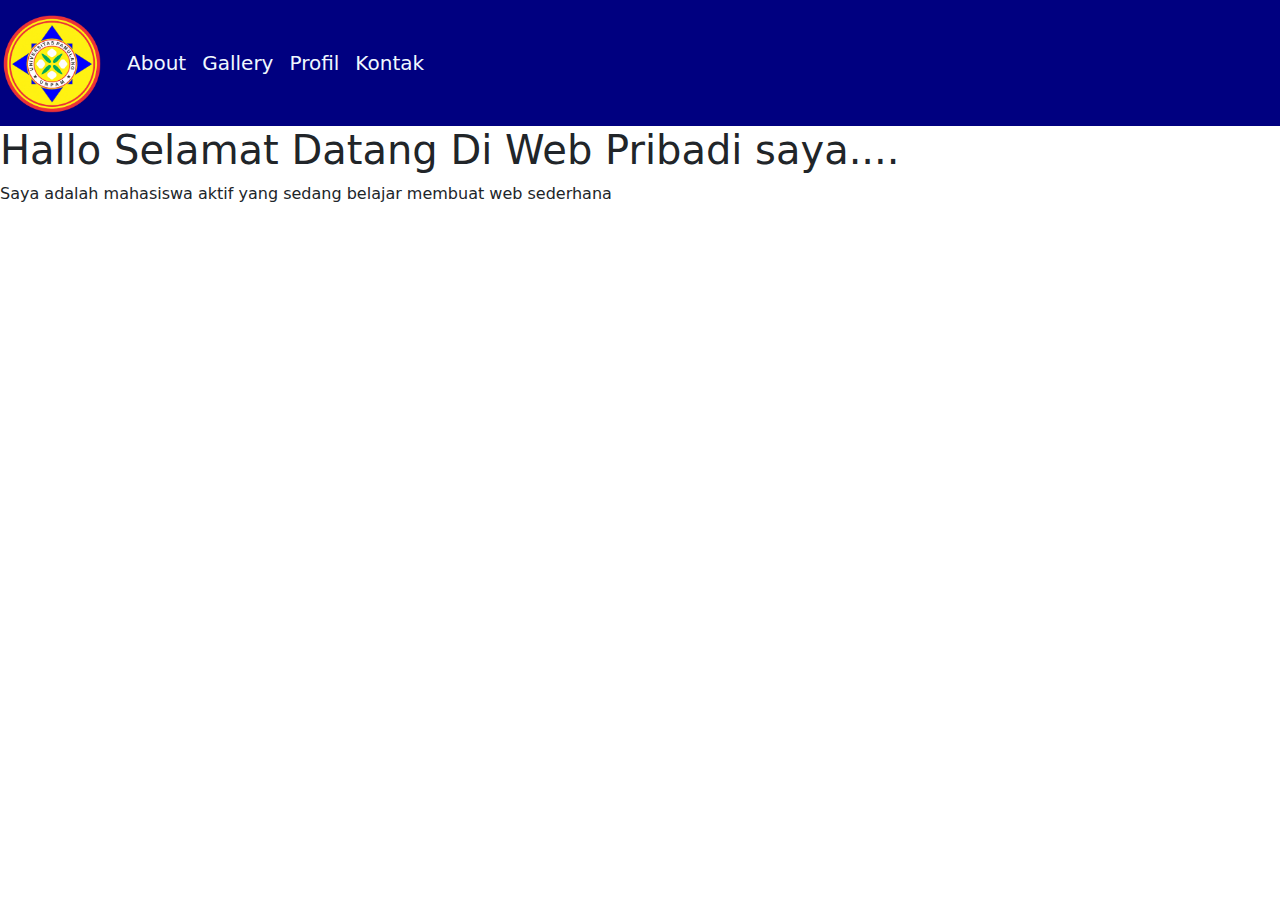
<file: UAS PEMROGRAMAN WEB 1/index.html>
<!DOCTYPE html>
<html lang="en">
<head>
    <meta charset="UTF-8">
    <meta name="viewport" content="width=device-width, initial-scale=1.0">
    <link rel="icon" type="image/png" href="icon2.jpg">
    <link rel="stylesheet" href="bootstrap-5.0.2-dist/css/bootstrap.css">
    <link rel="stylesheet" href="css/index.css">
    <title>Web Perkenalan Diri</title>

    
</head>
<body>
    <nav class="navbar navbar-expand-lg navbar-light " style="background-color: navy;">
        <a class="navbar-brand" href="https://unpam.ac.id/">
            <img src="img/logo-unpam-300x291.png" alt="ini icon">
        </a>
        <button class="navbar-toggler" type="button" data-toggle="collapse" data-target="#navbarSupportedContent" aria-controls="navbarSupportedContent" aria-expanded="false" aria-label="Toggle navigation">
          <span class="navbar-toggler-icon"></span>
        </button>
      
        <div class="collapse navbar-collapse" id="navbarSupportedContent">
          <ul class="navbar-nav mr-auto" style="font-size: 20px;">
            <li class="nav-item active">
              <a class="nav-link" href="about.html" style="color: aliceblue;">About </a>
            </li>
            <li class="nav-item">
              <a class="nav-link" href="gallery.html"style="color: aliceblue;">Gallery</a>
            </li>
            <li class="nav-item">
                <a class="nav-link" href="profil.html"style="color: aliceblue;">Profil</a>
              </li>
            <li class="nav-item">
              <a class="nav-link " href="kontak.html"style="color: aliceblue;">Kontak</a>
            </li>
          </ul>
        </div>
      </nav>

    
      <section id="about"></section>
      <h1 aria-setsize="30px">Hallo Selamat Datang Di Web Pribadi saya....</h1>

      <p>Saya adalah mahasiswa aktif yang sedang belajar membuat web sederhana</p>
    
</body>
</html>
</file>
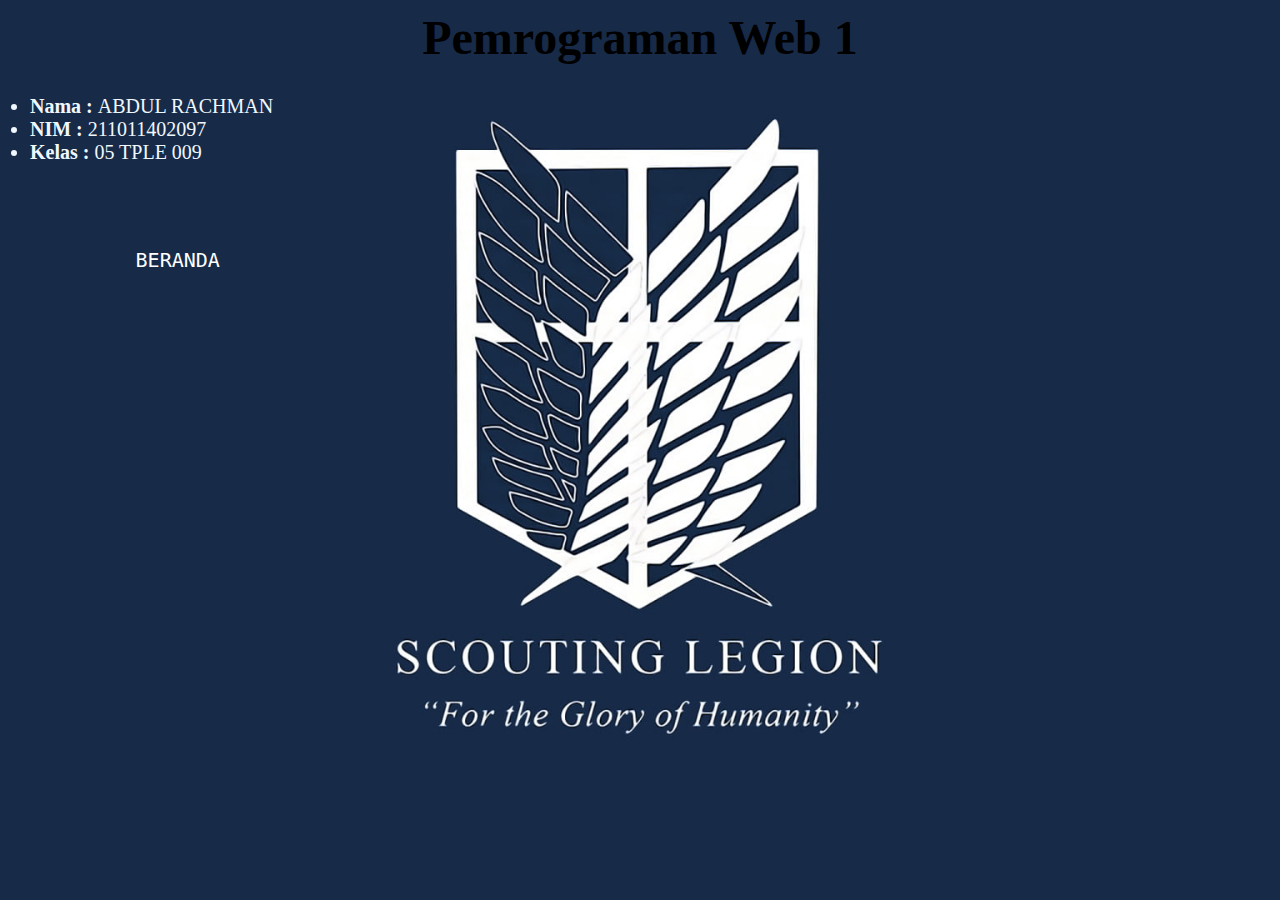
<file: UAS PEMROGRAMAN WEB 1/about.html>
<!DOCTYPE html>
<html lang="en">
<head>
    <meta charset="UTF-8">
    <meta name="viewport" content="width=device-width, initial-scale=1.0">
    <title>Pemrograman Web 1</title>
    <link rel="icon" type="image/png" href="icon2.png">
    <link rel="stylesheet" type="text/css" href="css/style.css">
    <meta name="viewport" content="width=device-width, initial-scale=1">

</head>
<body>
  <section class="hero">
    <div class="mash-container">
    <main class="content">
    <h1> Pemrograman Web 1 </h1>
   
    <ul >
        <li><b>Nama    : </b> ABDUL RACHMAN</li>
        <li><b>NIM     :</b> 211011402097</li>
        <li><b>Kelas   :</b> 05 TPLE 009</li>
        
      </Ul>
<pre>
    <ul>
      <a class="link" href="index.html">BERANDA</a>
    </ul>
    </main>
    </div>
  </pre>
    </section>

</body>
</html>
</file>
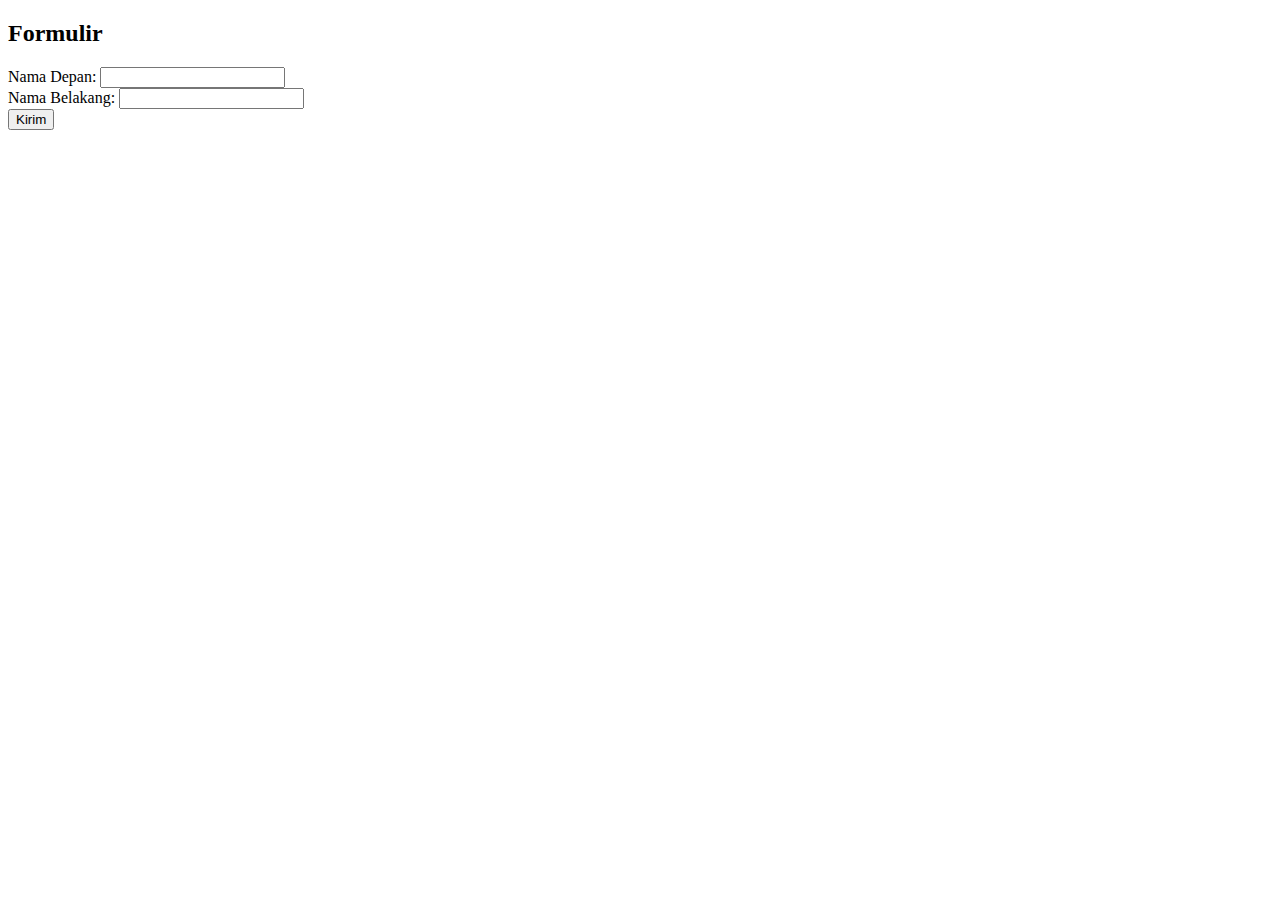
<file: UAS PEMROGRAMAN WEB 1/Alerts.html>
<!DOCTYPE html>
<html lang="en">
<head>
    <meta charset="UTF-8">
    <meta name="viewport" content="width=, initial-scale=1.0">
    <title>Alert</title>
</head>
<body>
    <script src="javascript/Alerts.js">
    </script>
</body>
</html>
</file>
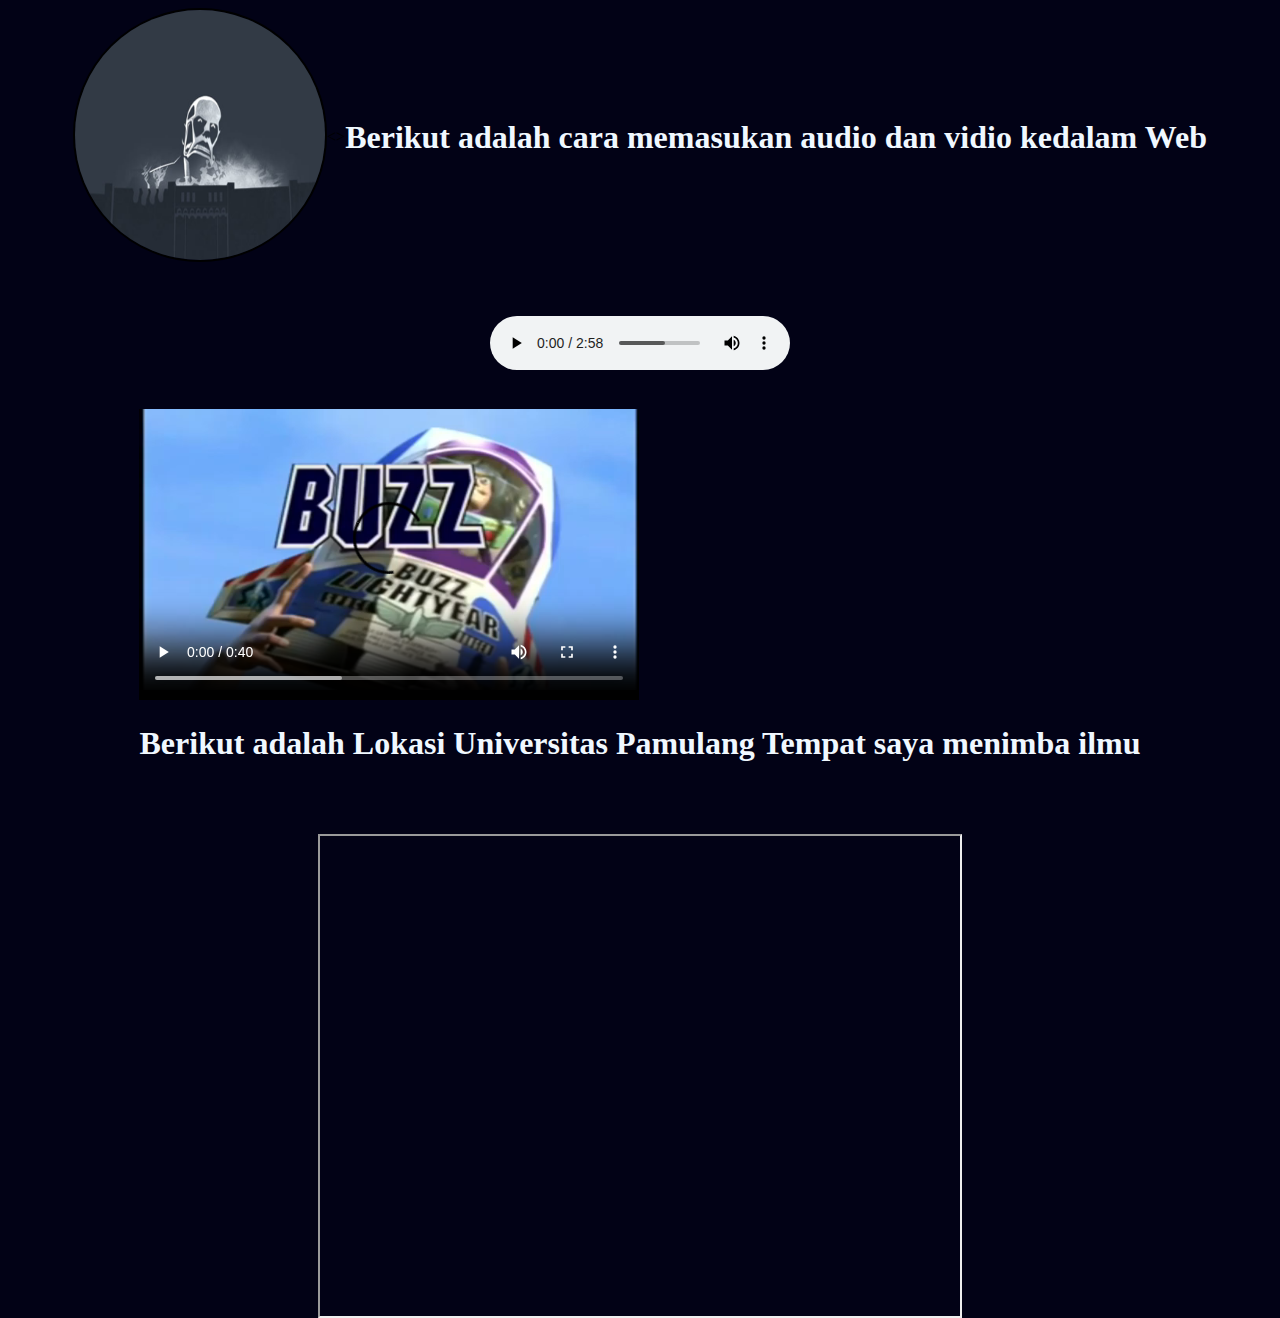
<file: UAS PEMROGRAMAN WEB 1/gallery.html>
<!DOCTYPE html>
<html lang="en">
<head>
    <meta charset="UTF-8">
    <meta name="viewport" content="width=, initial-scale=1.0">
    <link rel="stylesheet" href="css/stylenew.css">
    <title>TAMPILAN FOTO <AUdio></AUdio> MAPS DAN VIDIO</title>
</head>
<body>
<!-- NAMA : ABDUL RACHMAN -->
    <div class="container">
        <div class="img">
        <img src="PROFIL.png" alt="profil">
     </div>

<>
<h1 class="warna">Berikut adalah cara memasukan audio dan vidio kedalam Web</h1>
     </div>
         <div class="audio-container">
            <audio controls>
            <source src="music/Lagu Barat.mp3" type="audio/mpeg">
            </audio>
    </div>
    <div class="container">
        <div class="video-container">
            <video controls width="500px" height="300px" src="video/Buzz Lightyear.mp4">
            </video>
    <!-- maps -->

    <h1 class="warna">Berikut adalah Lokasi Universitas Pamulang Tempat saya menimba ilmu</h1>
    <div class="container">
        <div class="maps-container">
                <iframe src="https://www.google.com/maps/d/embed?mid=1a6cVpgVs9KLNDAyKGVp9ciDTLAY&hl=en_US&ehbc=2E312F" width="640" height="480"></iframe>
            </div>
        </div>
    </div>
    
</div>
</body>
</html>
</file>
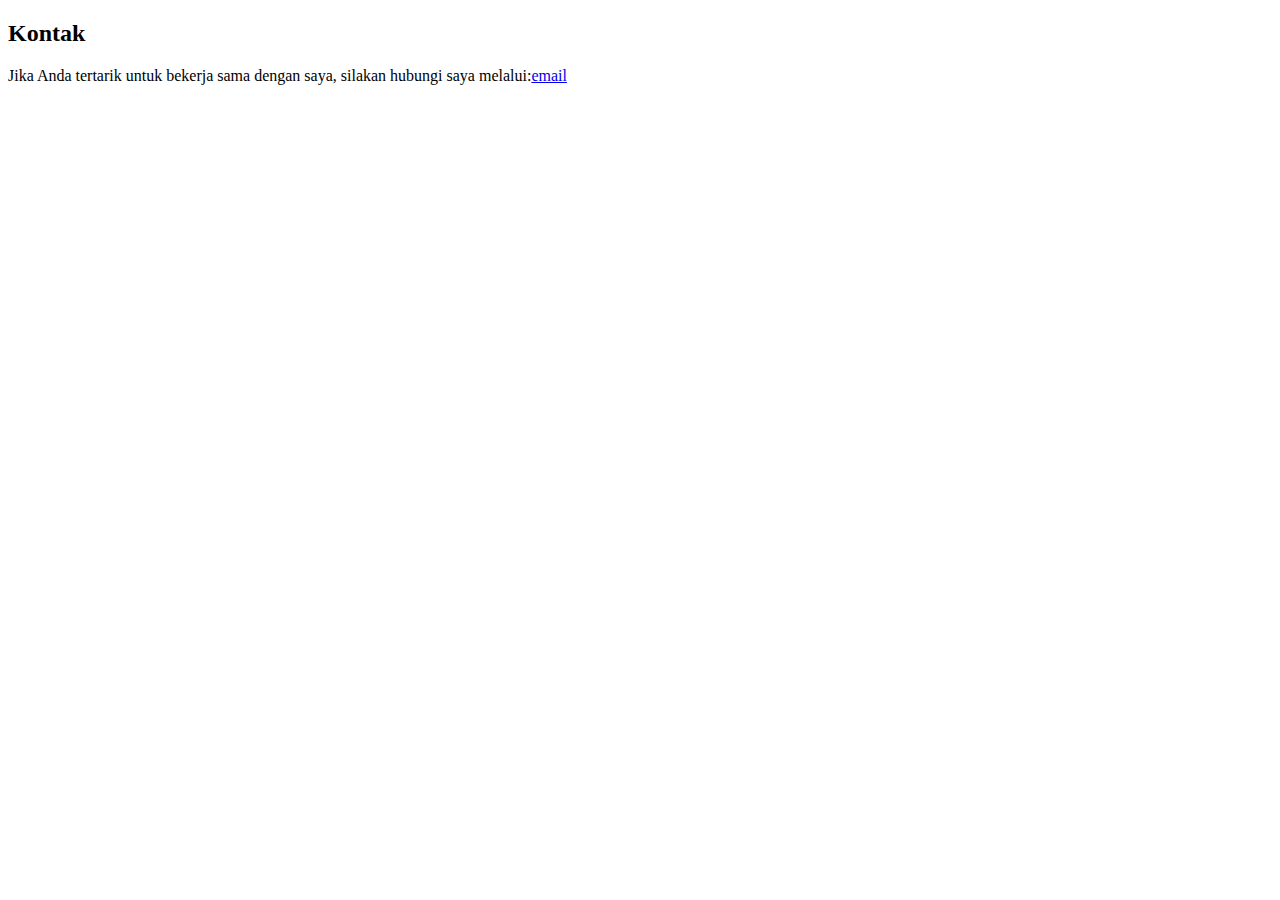
<file: UAS PEMROGRAMAN WEB 1/kontak.html>
<!DOCTYPE html>
<html lang="en">
<head>
    <meta charset="UTF-8">
    <meta name="viewport" content="width=device-width, initial-scale=1.0">
    <title>kontak</title>
</head>
<body>
    <h2>Kontak</h2>
    <p>
      Jika Anda tertarik untuk bekerja sama dengan saya, silakan hubungi saya melalui:<a href="mailto:rachmana120@gmail.com">email</a>
    </p>
    <ul>
      
</body>
</html>
</file>
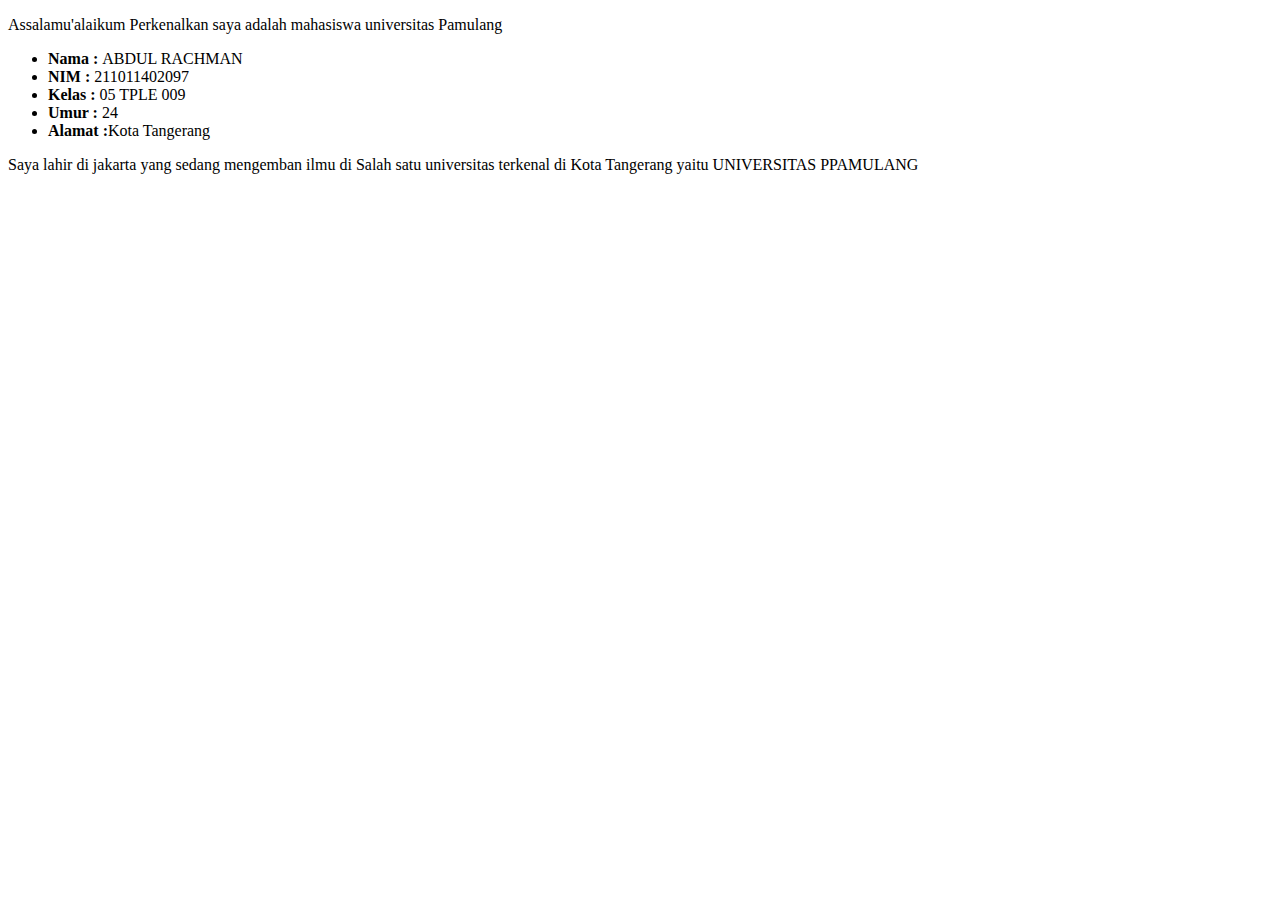
<file: UAS PEMROGRAMAN WEB 1/profil.html>
<!DOCTYPE html>
<html lang="en">
<head>
    <meta charset="UTF-8">
    <meta name="viewport" content="width=device-width, initial-scale=1.0">
    <title>PROFIL</title>
</head>
<body>

    
<p>Assalamu'alaikum Perkenalkan saya adalah mahasiswa universitas Pamulang</p>


<ul>
    <li><b>Nama    : </b> ABDUL RACHMAN</li>
    <li><b>NIM     :</b> 211011402097</li>
    <li><b>Kelas   :</b> 05 TPLE 009</li>
    <li><b>Umur   :</b> 24</li>
    <li><b>Alamat  :</b>Kota Tangerang</li>

  </Ul>

  <p>Saya lahir di jakarta yang sedang mengemban ilmu di Salah satu universitas terkenal di Kota Tangerang yaitu UNIVERSITAS PPAMULANG</p>

</body>
</html>
</file>
<file: UAS PEMROGRAMAN WEB 1/css/index.css>
.kontak {
    font-size: 3vh;
    color: red;
    text-align: left;
    justify-content: left;

}



.navbar-brand {

    img {
        max-height: 100px;
    }

    color: white;
    font-size: 12px;
}

.nav-link {

    color: white;
    font-size: 20px;
}
</file>
<file: UAS PEMROGRAMAN WEB 1/css/style.css>
* {
    margin: 0;
    padding: 0;
    box-sizing: border-box;
    outline: none;
    border: none;
    text-decoration: none;
  }
  body {
      min-height: 100vh;
      background-image: url("../img/Freedom.jpg"); /* Gantilah dengan lokasi file gambar Anda */
      background-repeat: no-repeat; /*Menghindari pengulangan gambar*/ 
      background-size:cover; /* Mengatur gambar agar sesuai dengan ukuran layar */
      background-position: center;
      position: relative;
      
    }
  a:link {
    font-size: 20px;
    text-align: justify;
    justify-content: left;
    display: block;
    padding: 20px;
    color: white;
    padding-left: 2px;
    display: inline-block;
    transition: transform 0.3s ease-out;
  }
  
  h1 {
          text-align: center;
          justify-content: center;
          font-size: 48px;
          animation: glitter 2s infinite;
          display: flex;
          padding: 10px; /* Tambahkan padding untuk memperjelas efek kilap */
        }
  
  ul{
      font-size: 20px;
      text-align: justify;
      display: block;
      padding: 20px;
      padding-left: 30px;
      color: aliceblue;
      display: inline-block;
      transition: transform 0.3s ease-out;
  }
  
  ul:hover {
      animation: moveText 0.3s forwards;
    }
  
    @keyframes glitter {
      0% { color: red; }
      50% { color: yellow; }
      100% { color:greenyellow; }
     
    }
  
    @keyframes move {
    0% { transform: translateX(0); }
    50% { transform: translateX(100px); }
    100% { transform: translateX(0); }
  }
  @keyframes moveText {
    0% { transform: translateX(0); }
    100% { transform: translateX(20px); }
  }
  
  @media screen and (max-width:768px){
  
    .hero .content body{
      margin-top: 3rem;
      font-size: 1.5rem;
    }
  
    .hero .content h1 {
  
      font-size: 1.4rem;
    } 
   
    .hero .content ul {
      font-size: 1.2rem;
    }
  }
</file>
<file: UAS PEMROGRAMAN WEB 1/css/stylenew.css>
body{
    background-color: rgb(2, 2, 22);
}
.container{
    display: flex;
    align-items: center;
    justify-content: center;
}
img{
    width: 250px;
    height: 250px;
    border: 2px solid #000;
    border-radius: 200px;

}

.warna {
    color: aliceblue;
}
.audio-container {
    position: relative;
     margin-top: 0;
     display: flex;
     justify-content: center;
     align-items: center;
     top: 50px;
}
.video-container {  
    justify-content: center;
    /* height: 100vh; */
    margin-top: 5rem;
}
.maps-container{
    position: relative;
    margin-top: 0;
    display: flex;
    justify-content: center;
    align-items: center;
    top: 50px;
}
</file>
